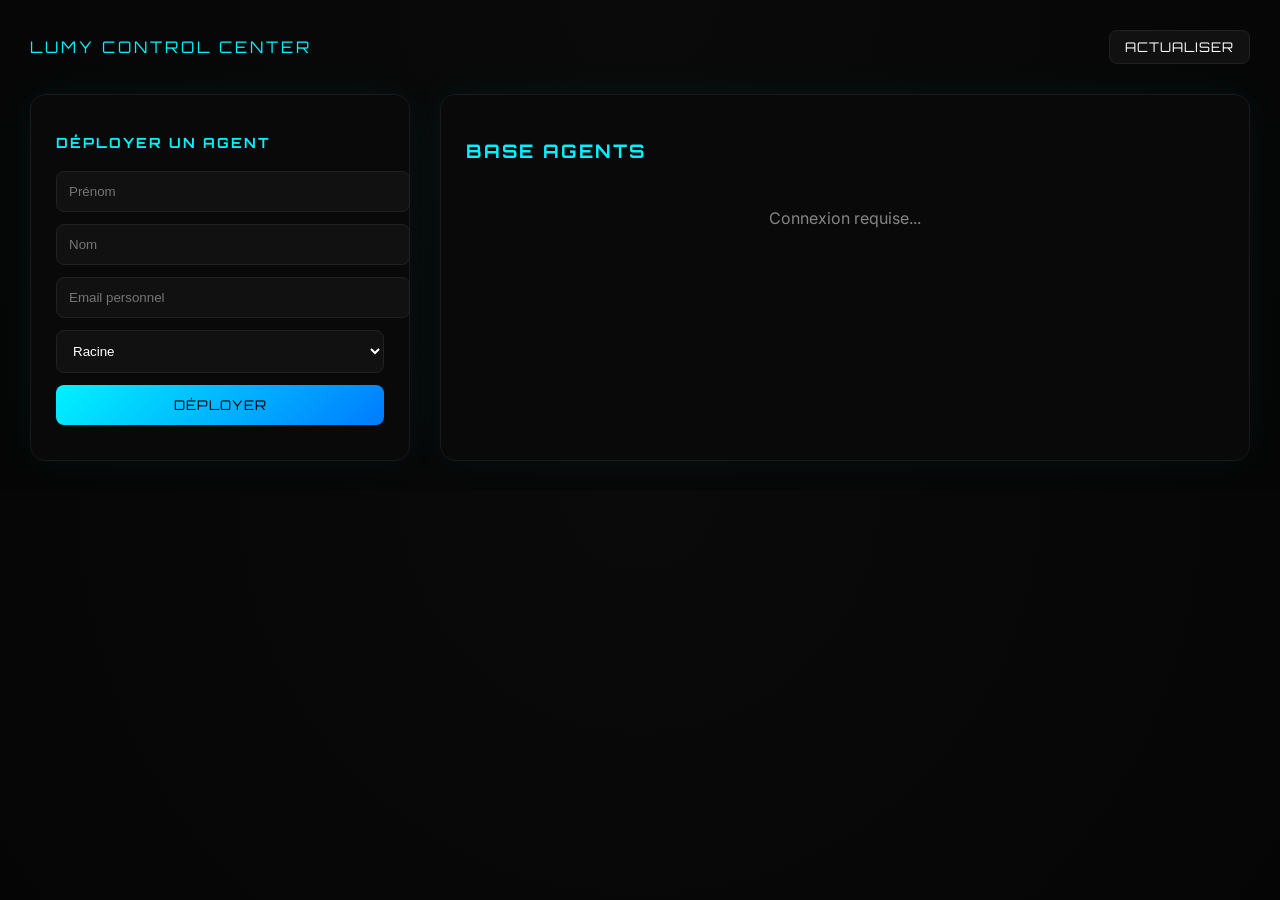
<file: admin_users_list.html>
<!DOCTYPE html>
<html lang="fr">
<head>
<meta charset="UTF-8">
<title>LUMY CORP - Agent Control Center</title>

<link href="https://fonts.googleapis.com/css2?family=Orbitron:wght@600&family=Inter:wght@300;400;600&display=swap" rel="stylesheet">

<style>
:root{
--bg:#050505;
--card:#0d0d0d;
--border:#1a1a1a;
--cyan:#00f2ff;
--danger:#ff3b3b;
}

/* GLOBAL */
body{
margin:0;
background:radial-gradient(circle at top, #0a0a0a, var(--bg));
color:white;
font-family:Inter;
padding:30px;
}

/* HEADER */
.header{
display:flex;
justify-content:space-between;
align-items:center;
margin-bottom:30px;
}

.title{
font-family:Orbitron;
letter-spacing:3px;
color:var(--cyan);
}

/* GRID */
.grid-layout{
display:grid;
grid-template-columns: 380px 1fr;
gap:30px;
}

/* CARDS */
.card{
background:rgba(10,10,10,0.8);
border:1px solid var(--border);
border-radius:15px;
padding:25px;
backdrop-filter: blur(10px);
box-shadow:0 0 40px rgba(0,242,255,0.05);
}

/* SIDEBAR */
.sidebar h3{
font-family:Orbitron;
font-size:14px;
letter-spacing:2px;
margin-bottom:20px;
color:var(--cyan);
}

/* INPUTS */
input, select{
width:100%;
padding:12px;
margin-bottom:12px;
background:#111;
border:1px solid #222;
color:white;
border-radius:8px;
transition:0.2s;
}

input:focus, select:focus{
border-color:var(--cyan);
outline:none;
}

/* BUTTONS */
button{
cursor:pointer;
border-radius:8px;
border:none;
font-family:Orbitron;
letter-spacing:1px;
}

.btn-add{
background:linear-gradient(135deg, #00f2ff, #007bff);
color:black;
padding:12px;
width:100%;
transition:0.3s;
}

.btn-add:hover{
transform:translateY(-2px);
box-shadow:0 0 20px rgba(0,242,255,0.4);
}

.btn-del{
background:transparent;
color:var(--danger);
border:1px solid var(--danger);
padding:6px 12px;
font-size:11px;
transition:0.2s;
}

.btn-del:hover{
background:var(--danger);
color:white;
}

/* USERS */
.user-row{
display:flex;
justify-content:space-between;
align-items:center;
padding:15px;
border-bottom:1px solid #1a1a1a;
transition:0.2s;
}

.user-row:hover{
background:#111;
}

.user-info{
display:flex;
align-items:center;
gap:15px;
}

.profile-img{
width:45px;
height:45px;
border-radius:50%;
border:1px solid var(--cyan);
}

.user-name{
font-weight:600;
}

.user-email{
font-size:12px;
opacity:0.6;
}

/* HEADER RIGHT */
.refresh{
background:#111;
color:white;
padding:8px 15px;
border:1px solid #222;
transition:0.2s;
}

.refresh:hover{
border-color:var(--cyan);
}

/* STATUS */
.status-msg{
margin-top:10px;
font-size:12px;
opacity:0.7;
}

/* EMPTY */
.empty{
opacity:0.5;
text-align:center;
padding:30px;
}
</style>
</head>

<body>

<div class="header">
<div class="title">LUMY CONTROL CENTER</div>
<button class="refresh" onclick="listUsers()">ACTUALISER</button>
</div>

<div class="grid-layout">

<!-- SIDEBAR -->
<div class="card sidebar">
<h3>DÉPLOYER UN AGENT</h3>

<input type="text" id="new_firstname" placeholder="Prénom">
<input type="text" id="new_lastname" placeholder="Nom">
<input type="email" id="new_recovery" placeholder="Email personnel">
<select id="new_ou">
<option value="/">Racine</option>
<option value="/Vietnam">Vietnam</option>
<option value="/Agents">Agents</option>
</select>

<button class="btn-add" onclick="createNewUser()">DÉPLOYER</button>

<div id="create_status" class="status-msg"></div>
</div>

<!-- MAIN -->
<div class="card">
<h3 style="font-family:Orbitron;letter-spacing:2px;color:var(--cyan);margin-bottom:15px;">
BASE AGENTS
</h3>

<div id="user_list_container" class="empty">
Connexion requise...
</div>
</div>

</div>

<script async defer src="https://apis.google.com/js/api.js" onload="gapiLoaded()"></script>
<script async defer src="https://accounts.google.com/gsi/client" onload="gisLoaded()"></script>

<script>
const CLIENT_ID = 'TON_CLIENT_ID.apps.googleusercontent.com';
const API_KEY = 'TON_API_KEY';
const SCOPES = 'https://www.googleapis.com/auth/admin.directory.user';

let tokenClient;

function gapiLoaded(){
gapi.load('client',()=>gapi.client.init({
apiKey: API_KEY,
discoveryDocs:['https://www.googleapis.com/discovery/v1/apis/admin/directory_1/rest']
}));
}

function gisLoaded(){
tokenClient = google.accounts.oauth2.initTokenClient({
client_id: CLIENT_ID,
scope: SCOPES,
callback:(resp)=>{ if(resp.access_token) listUsers(); }
});
}

async function listUsers(){
if(!gapi.client.getToken()) return tokenClient.requestAccessToken();

const response = await gapi.client.directory.users.list({
customer:'my_customer',
orderBy:'email'
});

const users = response.result.users || [];

if(users.length === 0){
document.getElementById('user_list_container').innerHTML =
"<div class='empty'>Aucun agent trouvé</div>";
return;
}

let html = '';

users.forEach(user=>{
const img = user.thumbnailPhotoUrl || 'https://www.w3schools.com/howto/img_avatar.png';

html += `
<div class="user-row">
<div class="user-info">
<img src="${img}" class="profile-img">
<div>
<div class="user-name">${user.name.fullName}</div>
<div class="user-email">${user.primaryEmail}</div>
</div>
</div>
<button class="btn-del" onclick="deleteUser('${user.primaryEmail}')">
SUPPRIMER
</button>
</div>
`;
});

document.getElementById('user_list_container').innerHTML = html;
}

async function createNewUser(){
if(!gapi.client.getToken()) return tokenClient.requestAccessToken();

const fname = document.getElementById('new_firstname').value;
const lname = document.getElementById('new_lastname').value;
const recovery = document.getElementById('new_recovery').value;
const ou = document.getElementById('new_ou').value;

const userBody = {
primaryEmail: `${fname.toLowerCase().charAt(0)}.${lname.toLowerCase()}@lumycorp.com`,
name:{givenName:fname,familyName:lname},
password: Math.random().toString(36).slice(-10),
changePasswordAtNextLogin:true,
recoveryEmail: recovery,
orgUnitPath: ou
};

try{
await gapi.client.directory.users.insert({resource:userBody});
document.getElementById('create_status').innerHTML="Agent déployé";
listUsers();
}catch(err){
document.getElementById('create_status').innerHTML="Erreur : "+err.result.error.message;
}
}

async function deleteUser(email){
if(confirm("Confirmer suppression de "+email+" ?")){
try{
await gapi.client.directory.users.delete({userKey:email});
listUsers();
}catch(err){
alert("Erreur : "+err.result.error.message);
}
}
}
</script>

</body>
</html>
</file>
